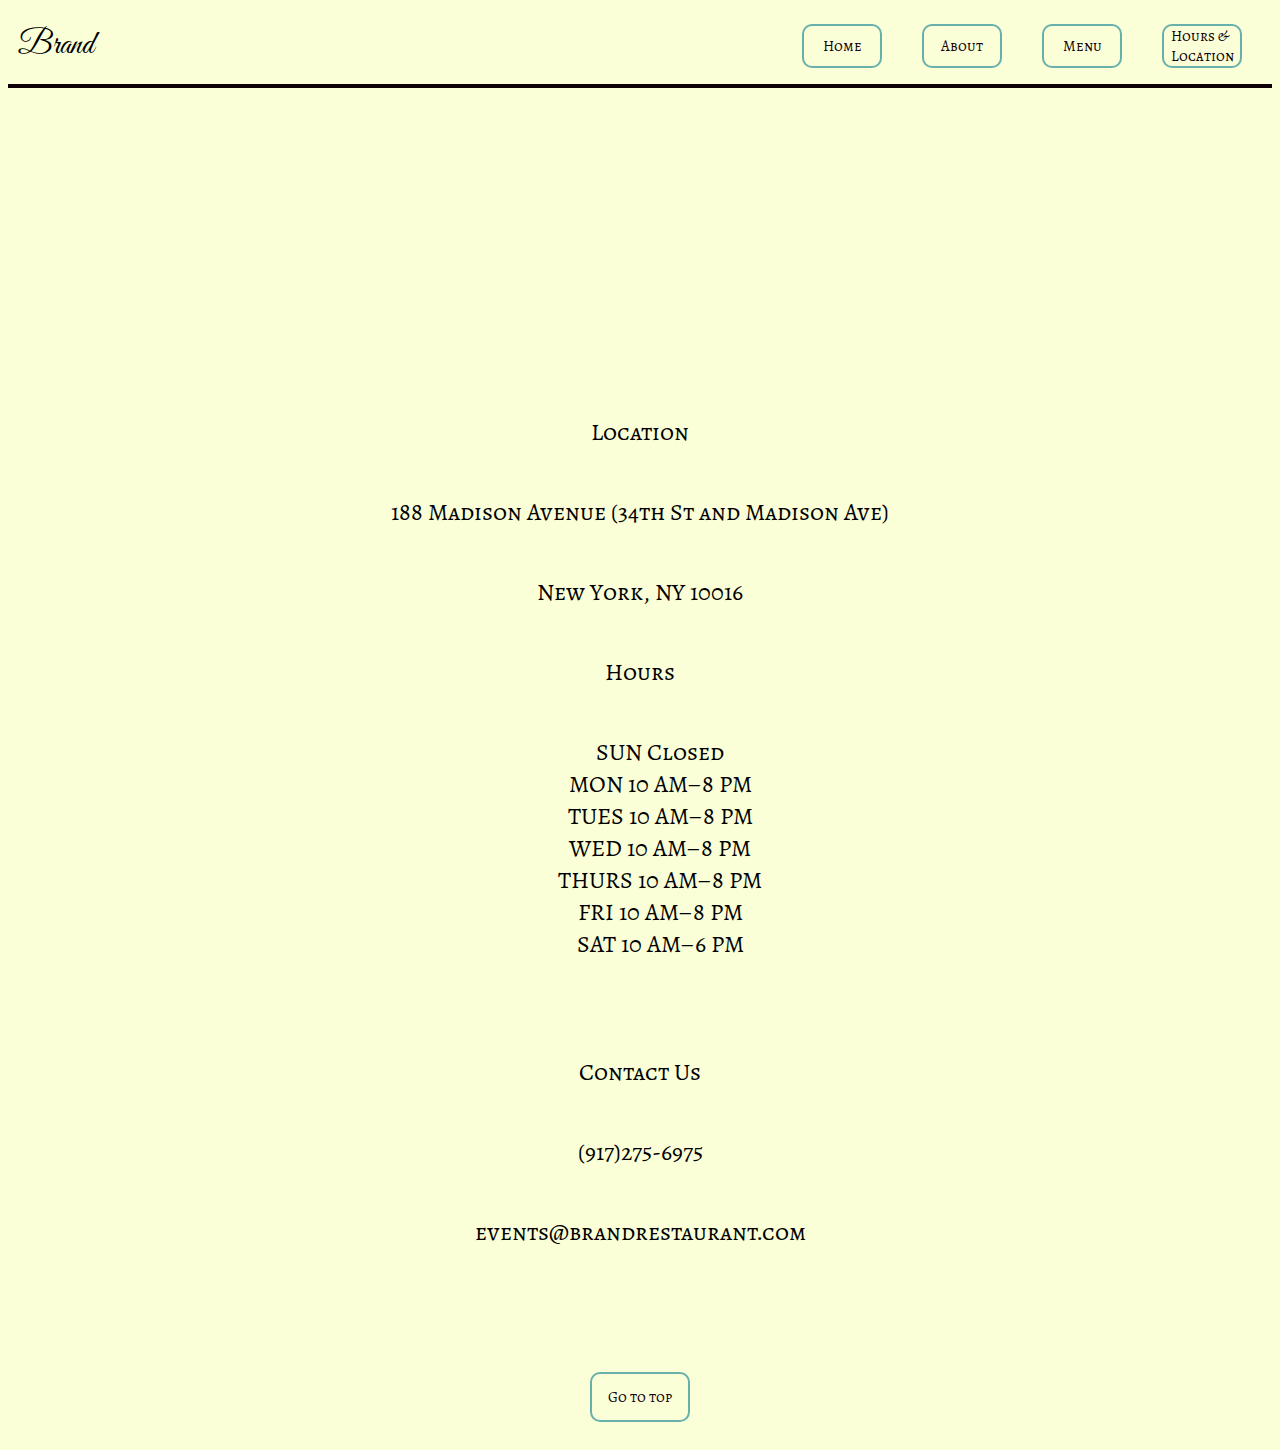
<file: hourslocation.html>
<!DOCTYPE html>
<html lang="en">
<head>
    <meta charset="UTF-8">
    <meta name="viewport" content="width=1, initial-scale=1.0">
    <meta http-equiv="X-UA-Compatible" content="ie=edge">
    <title>Hours & Location</title>
    <link rel="stylesheet" href="style.css" type="text/css">
      <!--Fonts used-->
    <style>
@import url('https://fonts.googleapis.com/css?family=Great+Vibes');
@import url('https://fonts.googleapis.com/css?family=Alegreya+SC');
</style>
    <!--Fonts Used-->
    
</head>
  <body><a id="top"></a>
    <div class="nav-bar">
      <div class="brand">Brand</div>
        <div class="links-container">
          <a href="index.html" class="links">Home</a>
          <a href="about.html" class="links">About</a>
          <a href="menu.html" class="links">Menu</a>
          <a href="hourslocation.html" class="links">Hours & Location</a>
        </div>
    </div>
    <div class="map-container">
      <div class="loc-title">
      <!--google map-->
       <iframe src="https://www.google.com/maps/embed?pb=!1m23!1m12!1m3!1d48361.962139812924!2d-74.01799417237467!3d40.74832843263227!2m3!1f0!2f0!3f0!3m2!1i1024!2i768!4f13.1!4m8!3e4!4m0!4m5!1s0x89c259077e416ac5%3A0x7e268f9deac6bdf6!2sNYPL+-+Science%2C+Industry+and+Business+Library%2C+188+Madison+Ave%2C+New+York%2C+NY+10016!3m2!1d40.7482687!2d-73.9829748!5e0!3m2!1sen!2sus!4v1509480433089" width="900" height="300" frameborder="0" style="border:0" allowfullscreen></iframe>
      </div>
    </div>
    <div class="location-container">
      <div class="location-text">
        <p>
          Location
        </p>
        <p>
          188 Madison Avenue (34th St and Madison Ave) 
        </p>
        <p>
          New York, NY 10016
        </p>
        <p>
          Hours
          <ul>
            <li>SUN	Closed</li>
            <li>MON	10 AM–8 PM</li>
            <li>TUES	10 AM–8 PM</li>
            <li>WED	10 AM–8 PM</li>
            <li>THURS	10 AM–8 PM</li>
            <li>FRI	10 AM–8 PM</li>
            <li>SAT	10 AM–6 PM</li>
          </ul>
        </p>
        <p>
          Contact Us
        </p>
        <p>
          (917)275-6975
        </p>
        <p>
          events@brandrestaurant.com
        </p>
      </div>
    </div>
    </div>
        <div class="footer"></div>
          <div class="button-container">
              <a href="#top" class="bottom-button">Go to top</a>
          </div>
      
</body>
</html>
</file>
<file: style.css>
* {
  box-sizing:border-box;
}

body{
  background-color:#FAFFD8;
}

ul {
  list-style-type: none;
}

.nav-bar{
    background-color: #FAFFD8;
    border-bottom: 4px solid #100007;
    height:80px;
    margin:0;
    padding:10px;
    box-sizing: border-box;
    display: flex;
    justify-content: space-between;
    align-items: center;
  }

.brand{
font-family: 'Great Vibes', cursive;
  font-size: 2rem;
}

.links-container{
  display:flex;
  align-items: center;
}

.links{
  padding: 20px;
  border: 2px solid #68B0AB;
  border-radius:10px;
  margin: 20px;
  height: 1px;
  width: 80px;
  display: flex;
  justify-content: center;
  align-items: center;
  text-decoration: none;
  font-size: 15px;
  transition: .5s;
  color: #100007;
  font-family: 'Alegreya SC', serif;
}

.links:hover{
  transform: scale(1.3);
  background-color: #CEE397;
  color:#100007;
}

.title{
  display:flex;
  justify-content:center;
  padding:15px;
}

.title-name{
  font-family: 'Great Vibes', cursive;
  font-size: 3rem;
  
}

/*cards for about section*/
.cards-container{
  padding:5px;
  background-color:#FAFFD8;
  display:flex;
  justify-content:space-around;
  flex-wrap:wrap;
}

.card{
  width:350px;
  margin:5px;
  height:615px;
  background-color: #68B0AB;
  box-shadow: 0px 0px 5px #482728;
}

.card-content p {
  text-align-last: inherit;
  margin: 15px;
  font-size: 14px;
}

.card-image{
  margin:10px;
  height:50%;
  border-top-left-radius: 20px;
  border-top-right-radius: 20px;
  background-position: center;
  background-size: cover;
  
}



.card-image1{
  background-image: url(images/erika.jpg);
}

.card-image2{
  background-image: url(images/elena.png);
}

.card-image3{
  background-image: url(images/rosaura.png);
}

.card-image4{
  background-image: url(images/mas.png);
}


/* Slideshow container */
.mySlides {display:none}

.slideshow-container {
  position: relative;
  margin: auto;
}

.image-show{
  height:400px;
  background-position:center;
  background-size:cover;
  background-image: url("images/homeimg1.png");
}

.image-show2{
  height:400px;
  background-position:center;
  background-size:cover;
  background-image: url("images/homeimg2.png");
  
}

.image-show3{
  height:400px;
  background-position:center;
  background-size:cover;
  background-image: url("images/homeimg3.png");
}


/* The dots/bullets/indicators */
.dot {
  height: 15px;
  width: 15px;
  margin: 0 2px;
  background-color: #FFFFFF;
  border-radius: 50%;
  display: inline-block;
  transition: background-color 0.6s ease;
}

.active {
  background-color: #000000;
}

.container-2{
  display: flex;
  justify-content: space-between;
  background-color: #FAFFD8;
  height:600px;
  font-family: 'Alegreya SC', serif;
}

.text-box1{
  width: 50%;
  display: flex;
  justify-content: center;
  align-content: center;
  align-items: center;
  padding: 45px;
}

.about-img {
  background-image: url("images/food.png");
  width:50%;
  background-position: center;
  background-size: cover;
}


/* about section */
.namefont {
  font-family: 'Alegreya SC', serif;
  font-weight:bold;
  text-align:center;
  
}

.pfont  {
  font-family: 'Alegreya SC', serif;
  font-size: 18px;
  text-align: center;
  
}
/* menu fonts */

.menu-header{
  padding: 10px;
  border-bottom: none;
}

.menu-container{
  background-color:#FAFFD8;
 font-family: 'Great Vibes', cursive;
  font-size: 30px;
  text-align: center;
}

.menu-text{
 font-family: 'Cookies';
  font-size: 30px;
  padding-top: 20px;
}

h4{
  font-size:40px;
  padding: 20px;
}

.sub-text{
  padding-top: 5px;
}

.menu-card-image{
  width: 100%;
  height: 300px;
  margin:0px;
  
}
  .menu-image{
  margin: 0px;
  width: 100%;
  height:300px;
  background-image: url("images/menuphotohalf.png");
background-size: cover;
background-position: center;
  }

.footer{
  background-color: #FAFFD8;
  height:80px;
  margin:0;
  padding:10px;
  box-sizing: border-box;
  display: flex;
  justify-content: center;
  align-items: center;
  font-family: 'Alegreya SC', serif;
}

.button-container{
  display:flex;
  justify-content:center;
  align-items:center;
}

.bottom-button{
  display:flex;
  justify-content:center;
  align-items:center;
  border: 2px solid #68B0AB;
  border-radius:10px;
  margin: 20px;
  height: 50px;
  width: 100px;
  text-decoration: none;
  font-size: 15px;
  transition: .5s;
  color: #100007;
  font-family: 'Alegreya SC', serif;
}

.bottom-button:hover{
  transform: scale(1.3);
  background-color: #CEE397;
  color:#100007;
}

/*Hours and location*/
.location-container{
   font-family: 'Alegreya SC', serif;
   display:flex;
   justify-content:center;
   align-items:center;
   font-size:24px;
}

.location-text{
  display:flex;
  text-align:center;
  align-items:center;
  flex-direction: column;
}

.map-container{
  display: flex;
  justify-content:center;
  align-items:center;
}

/* Fading animation */
.fade {
  -webkit-animation-name: fade;
  -webkit-animation-duration: 1.5s;
  animation-name: fade;
  animation-duration: 1.5s;
}

@-webkit-keyframes fade {
  from {opacity: .4} 
  to {opacity: 1}
}

@keyframes fade {
  from {opacity: .4} 
  to {opacity: 1}
}

/* On smaller screens, decrease text size */
@media only screen and (max-width: 300px) {
  .text {font-size: 11px}
}
</file>
